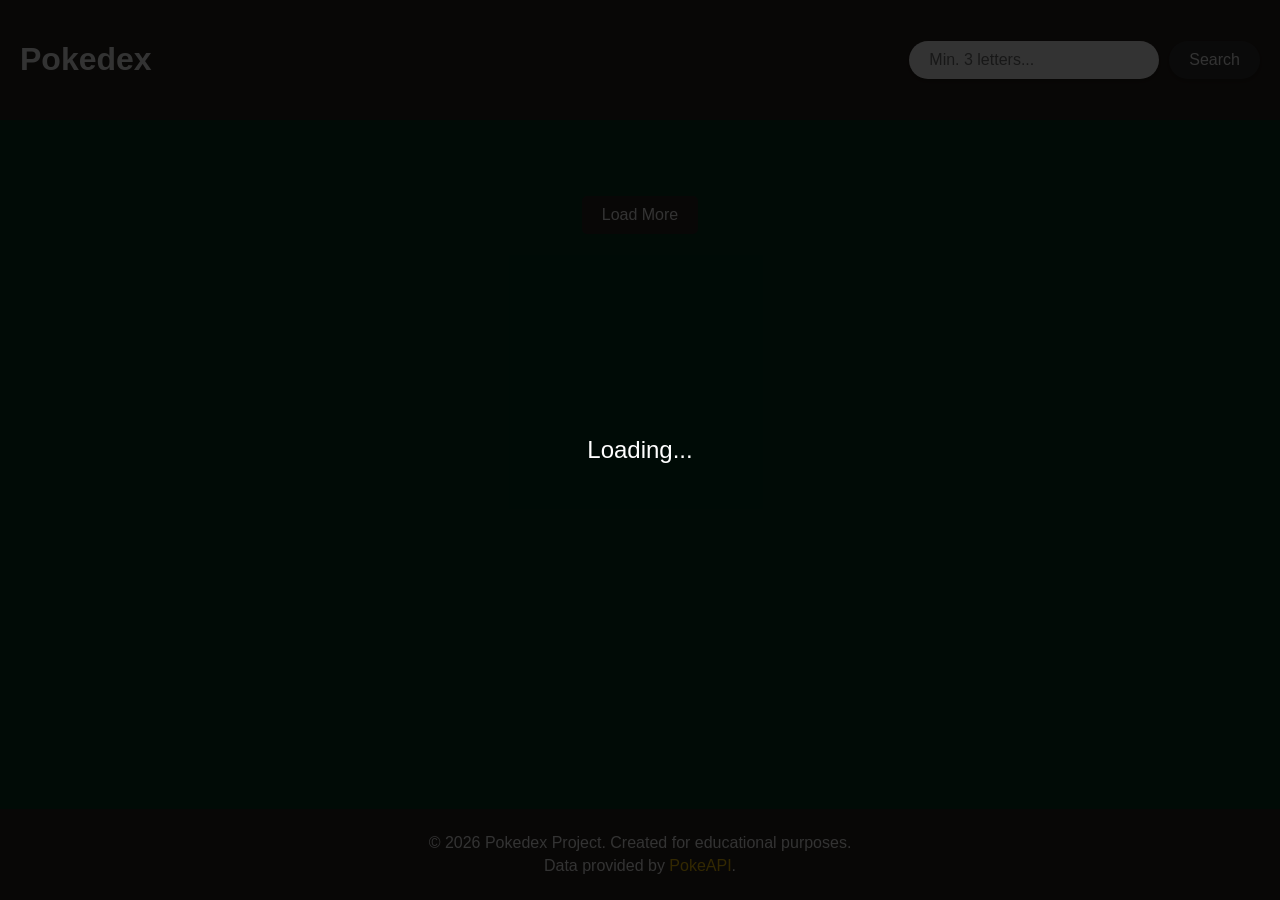
<file: index.html>
<!doctype html>
<html lang="de">
  <head>
    <meta charset="UTF-8" />
    <meta name="viewport" content="width=device-width, initial-scale=1.0" />
    <link
      rel="icon"
      type="image/png"
      href="https://raw.githubusercontent.com/PokeAPI/sprites/master/sprites/items/poke-ball.png"
    />
    <title>Pokedex</title>
    <link rel="icon" href="data:;base64,iVBORw0KGgo=" />
    <link rel="stylesheet" href="standard.css" />
    <link rel="stylesheet" href="style.css" />
    <link rel="stylesheet" href="dialog.css" />
  </head>
  <body>
    <header class="topbar">
      <div class="topbar-content">
        <div class="brand">
          <h1>Pokedex</h1>
        </div>
        <div class="search-area">
          <input
            type="text"
            id="searchInput"
            data-id="search-input"
            placeholder="Min. 3 letters..."
            oninput="searchPokemon()"
          />
          <button
            data-id="search-button"
            onclick="searchPokemon()"
            aria-label="Search Pokemon"
          >
            Search
          </button>
        </div>
      </div>
    </header>

    <main data-id="content">
      <ul id="pokemon-list" class="grid"></ul>

      <div class="load-area">
        <button
          id="loadBtn"
          data-id="load-more-button"
          onclick="loadPokemon()"
          aria-label="Load more Pokemon"
        >
          Load More
        </button>
      </div>
    </main>

    <footer class="footer">
      <p>&copy; 2026 Pokedex Project. Created for educational purposes.</p>
      <p>
        Data provided by
        <a href="https://pokeapi.co/" target="_blank">PokeAPI</a>.
      </p>
    </footer>

    <div id="loading-screen" class="loading-screen" style="display: none">
      <p>Loading...</p>
    </div>

    <dialog
      id="pokedex-dialog"
      data-id="dialog"
      class="dialog"
      aria-label="Pokemon Details"
    >
      <div class="dialog-inner">
        <button
          id="closeBtn"
          data-id="close-dialog-button"
          onclick="closeDialog()"
          aria-label="Close dialog"
        >
          ✕
        </button>

        <div class="nav-buttons">
          <button
            data-id="prev-button"
            onclick="prevPokemon()"
            aria-label="Previous Pokemon"
          >
            ◀
          </button>
          <button
            data-id="next-button"
            onclick="nextPokemon()"
            aria-label="Next Pokemon"
          >
            ▶
          </button>
        </div>

        <div id="dialog-content"></div>
      </div>
    </dialog>

    <script src="templates.js"></script>
    <script src="script.js"></script>
  </body>
</html>
</file>
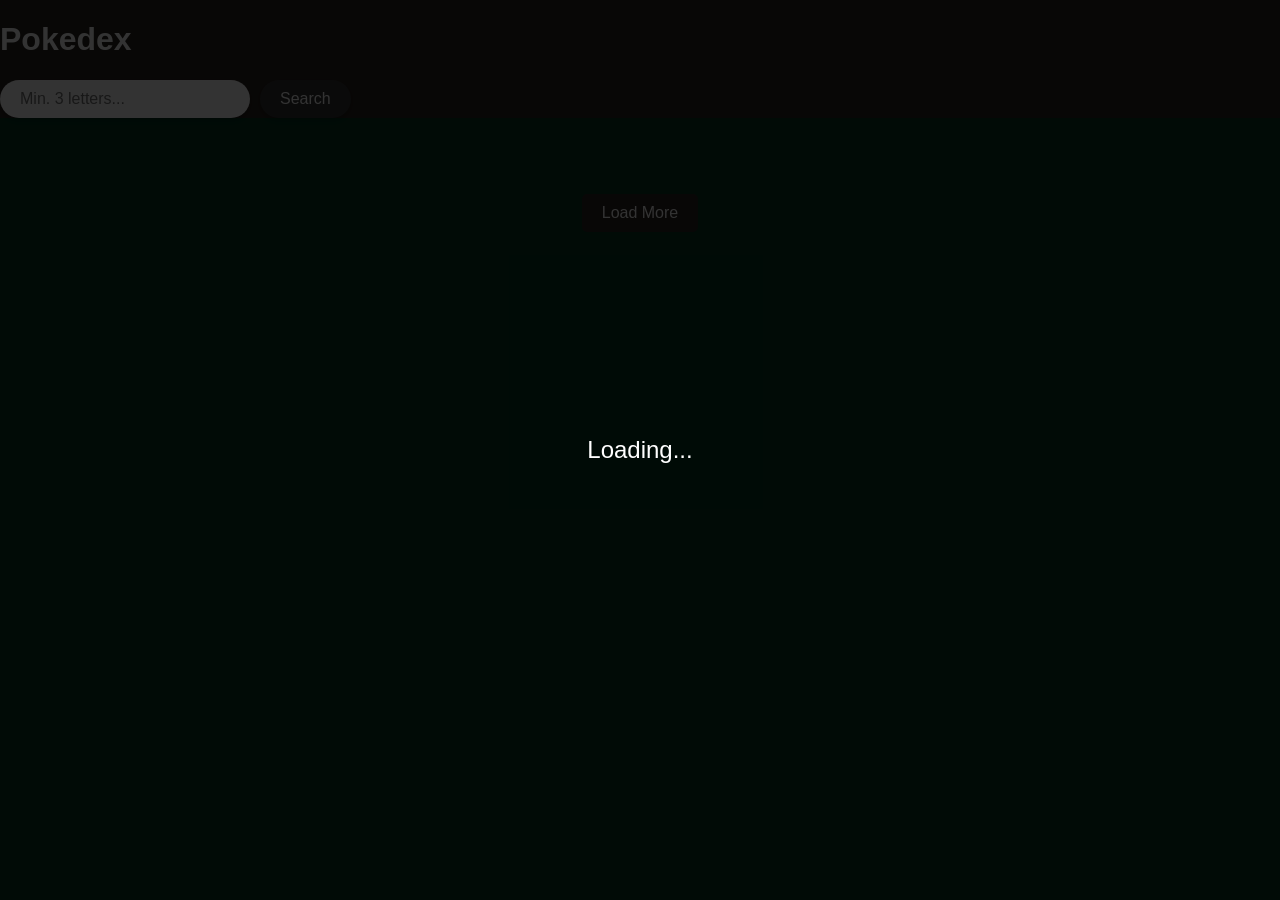
<file: pokemon.html>
<!doctype html>
<html lang="de">
  <head>
    <meta charset="UTF-8" />
    <meta name="viewport" content="width=device-width, initial-scale=1.0" />
    <title>Pokedex</title>
    <!-- Favicon Platzhalter -->
    <link rel="icon" href="data:;base64,iVBORw0KGgo=" />
    <link rel="stylesheet" href="style.css" />
    <link rel="stylesheet" href="standard.css" />
  </head>
  <body>
    <header class="topbar">
      <div class="brand">
        <h1>Pokedex</h1>
      </div>
      <div class="search-area">
        <input
          type="text"
          id="searchInput"
          data-id="search-input"
          placeholder="Min. 3 letters..."
          oninput="searchPokemon()"
        />
        <button
          data-id="search-button"
          onclick="searchPokemon()"
          aria-label="Search Pokemon"
        >
          Search
        </button>
      </div>
    </header>

    <main data-id="content">
      <ul id="pokemon-list" class="grid"></ul>

      <div class="load-area">
        <button
          id="loadBtn"
          data-id="load-more-button"
          onclick="loadPokemon()"
          aria-label="Load more Pokemon"
        >
          Load More
        </button>
      </div>
    </main>

    <div id="loading-screen" class="loading-screen" style="display: none">
      <p>Loading...</p>
    </div>

    <dialog
      id="pokedex-dialog"
      data-id="dialog"
      class="dialog"
      aria-label="Pokemon Details"
    >
      <div class="dialog-inner">
        <button
          id="closeBtn"
          data-id="close-dialog-button"
          onclick="closeDialog()"
          aria-label="Close dialog"
        >
          ✕
        </button>

        <div class="nav-buttons">
          <button
            data-id="prev-button"
            onclick="prevPokemon()"
            aria-label="Previous Pokemon"
          >
            ◀
          </button>
          <button
            data-id="next-button"
            onclick="nextPokemon()"
            aria-label="Next Pokemon"
          >
            ▶
          </button>
        </div>

        <div id="dialog-content"></div>
      </div>
    </dialog>

    <script src="script.js"></script>
  </body>
</html>
</file>
<file: standard.css>
:root {
  --bg_darkblue_light: #03371f;
  --accent_orange: #29221d;
}

* {
  box-sizing: border-box;
}

body {
  margin: 0;
  min-height: 100vh;
  display: flex;
  flex-direction: column;
  background-color: var(--bg_darkblue_light);
  color: white;
  font-family: "Gill Sans", "Gill Sans MT", Calibri, "Trebuchet MS", sans-serif;
}

header,
footer {
  width: 100%;
}
</file>
<file: style.css>
.no-scroll {
  overflow: hidden;
}

.topbar {
  width: 100%;
  background-color: var(--accent_orange);
}

.topbar-content {
  display: flex;
  justify-content: space-between;
  align-items: center;
  max-width: 1340px;
  margin: 0 auto;
  padding: 20px;
}

.search-area {
  display: flex;
  gap: 10px;
}
.search-area input {
  padding: 10px 20px;
  border-radius: 25px;
  border: none;
  outline: none;
  width: 250px;
  font-size: 16px;
  box-shadow: 0 2px 5px rgba(0, 0, 0, 0.2);
}
.search-area button {
  padding: 10px 20px;
  border-radius: 25px;
  background-color: #333;
  color: white;
  border: none;
  cursor: pointer;
  font-size: 16px;
  box-shadow: 0 2px 5px rgba(0, 0, 0, 0.2);
}
.search-area button:hover {
  background-color: #555;
}

main {
  padding: 20px;
  flex: 1;
  width: 100%;
  max-width: 1340px;
  margin: 0 auto;
}

.grid {
  display: flex;
  flex-wrap: wrap;
  gap: 20px;
  justify-content: center;
  list-style: none;
  padding: 0;
}
.card-item {
  border-radius: 10px;
  overflow: hidden;
  transition: transform 0.2s;
}
.card-item:hover {
  transform: scale(1.05);
}
.card-btn {
  width: 200px;
  background: none;
  border: none;
  color: white;
  cursor: pointer;
  padding: 20px;
  display: flex;
  flex-direction: column;
  align-items: center;
}
.card-btn img {
  width: 120px;
  height: 120px;
}

.load-area {
  text-align: center;
  margin-top: 40px;
}
.load-area button {
  padding: 10px 20px;
  font-size: 16px;
  cursor: pointer;
  background-color: var(--accent_orange);
  color: white;
  border: none;
  border-radius: 5px;
}

.footer {
  text-align: center;
  padding: 20px;
  background-color: var(--accent_orange);
  color: white;
  margin-top: 40px;
}
.footer p {
  margin: 5px 0;
}
.footer a {
  color: #ffcb05;
  text-decoration: none;
}
.footer a:hover {
  text-decoration: underline;
}

.loading-screen {
  position: fixed;
  top: 0;
  left: 0;
  width: 100%;
  height: 100%;
  background: rgba(0, 0, 0, 0.8);
  display: flex;
  justify-content: center;
  align-items: center;
  font-size: 24px;
  z-index: 999;
  color: white;
}

@media (max-width: 768px) {
  .topbar-content {
    flex-direction: column;
    gap: 15px;
    text-align: center;
  }
  .search-area {
    width: 100%;
    justify-content: center;
  }
  .search-area input {
    width: 100%;
    max-width: 300px;
  }
}

.type-fire {
  background-color: #f08030;
}
.type-water {
  background-color: #6890f0;
}
.type-grass {
  background-color: #78c850;
}
.type-bug {
  background-color: #a8b820;
}
.type-normal {
  background-color: #a8a878;
}
.type-poison {
  background-color: #a040a0;
}
.type-electric {
  background-color: #f8d030;
}
.type-ground {
  background-color: #e0c068;
}
.type-fairy {
  background-color: #ee99ac;
}
.type-fighting {
  background-color: #c03028;
}
.type-psychic {
  background-color: #f85888;
}
.type-rock {
  background-color: #b8a038;
}
.type-ghost {
  background-color: #705898;
}
.type-ice {
  background-color: #98d8d8;
}
.type-dragon {
  background-color: #7038f8;
}
.type-flying {
  background-color: #a890f0;
}
.type-steel {
  background-color: #b8b8d0;
}
</file>
<file: dialog.css>
.dialog {
  border: none;
  border-radius: 15px;
  padding: 0;
  width: 90%;
  max-width: 500px;
  background: transparent;
}

.dialog::backdrop {
  background: rgba(0, 0, 0, 0.7);
}

.dialog-inner {
  background: white;
  position: relative;
  border-radius: 15px;
  overflow: hidden;
  min-height: 520px; /* Verhindert das Springen der Box */
}

#closeBtn {
  position: absolute;
  top: 10px;
  right: 10px;
  background: rgba(0, 0, 0, 0.5);
  color: white;
  border: none;
  border-radius: 50%;
  width: 30px;
  height: 30px;
  cursor: pointer;
  z-index: 10;
}

.nav-buttons {
  position: absolute;
  top: 150px;
  width: 100%;
  display: flex;
  justify-content: space-between;
  padding: 0 10px;
  z-index: 10;
}

.nav-buttons button {
  background: rgba(0, 0, 0, 0.5);
  color: white;
  border: none;
  padding: 10px;
  cursor: pointer;
  border-radius: 5px;
}

.overlay-content {
  text-align: center;
  color: white;
  border-radius: 15px;
  overflow: hidden;
  min-height: 520px;
  display: flex;
  flex-direction: column; /* Ordnet die Elemente untereinander an */
}

.dialog-title {
  text-align: left;
  padding: 15px 20px 0 20px;
  margin: 0;
  font-size: 20px;
  font-weight: bold;
}

.overlay-content img {
  width: 200px;
  height: 200px;
  position: relative;
  z-index: 2;
  margin: 10px auto 30px auto;
}

.stats-box {
  background-color: #1a2a32;
  padding: 40px 20px 20px 20px;
  margin-top: -40px;
  text-align: left;
  flex: 1; /* Zieht den Kasten automatisch bis ganz nach unten */
}

.stats-box p {
  display: flex;
  margin: 12px 0;
  font-size: 16px;
}

.label {
  width: 140px;
  color: #a0b0b9;
  font-weight: bold;
}

.evo-box {
  margin-top: 15px;
  padding-top: 15px;
  border-top: 1px solid #2a3a42;
}

.evo-btn {
  background-color: #2a3a42;
  color: white;
  border: none;
  padding: 6px 12px;
  border-radius: 20px;
  cursor: pointer;
  font-size: 14px;
  text-transform: capitalize;
  margin: 0 5px;
}

.evo-btn:hover {
  background-color: #4a5a62;
}

@media (max-width: 768px) {
  .dialog-title {
    font-size: 18px;
    padding: 10px 15px 0 15px;
  }
  .overlay-content img {
    width: 150px;
    height: 150px;
  }
  .stats-box {
    padding: 30px 15px 15px 15px;
    margin-top: -30px;
  }
  .stats-box p {
    font-size: 14px;
    flex-direction: column;
    margin: 8px 0;
  }
  .label {
    width: auto;
    margin-bottom: 2px;
  }
  .nav-buttons {
    top: 100px;
  }
  .dialog-inner,
  .overlay-content {
    min-height: 620px;
  }
}
</file>
